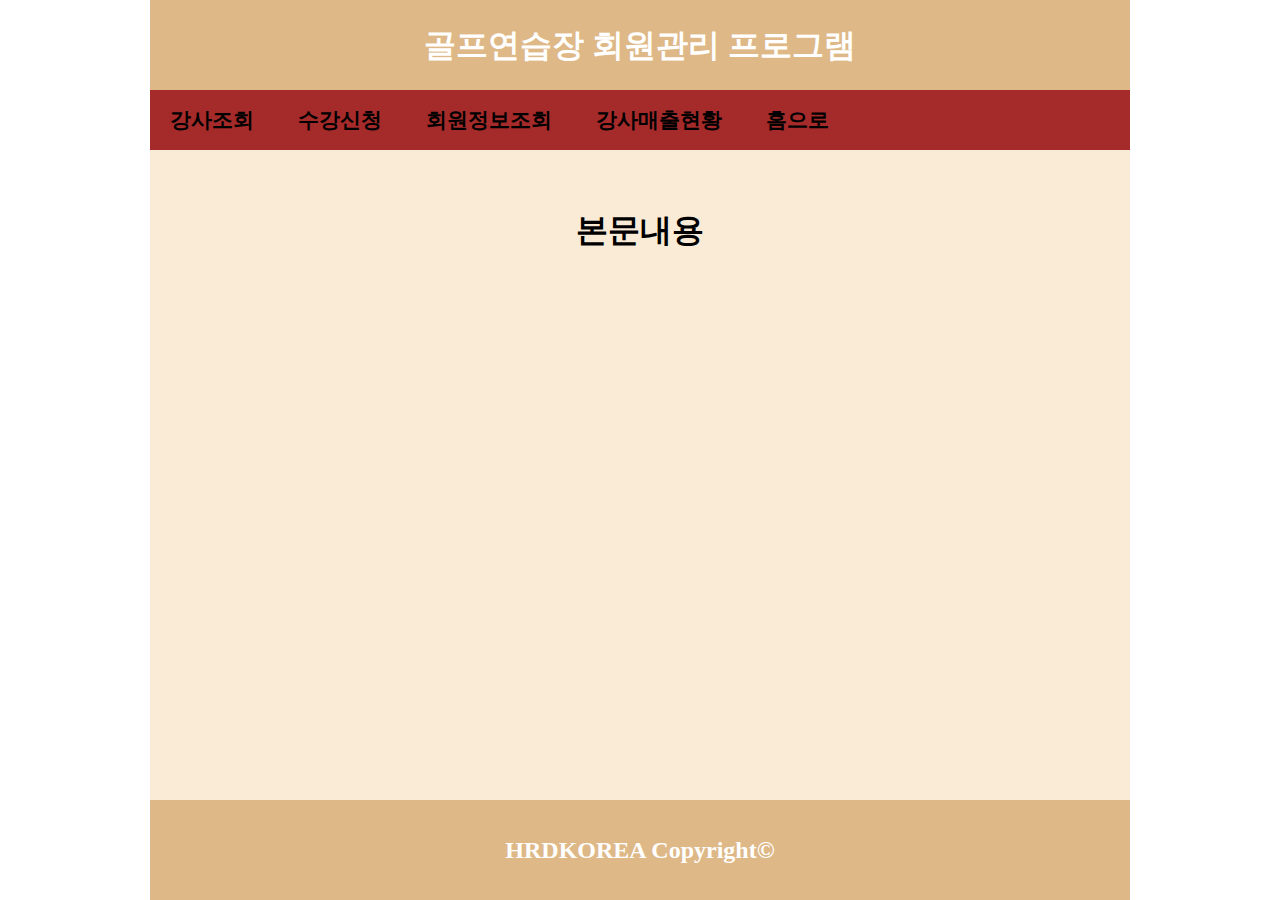
<file: index.html>
<!DOCTYPE html>
<html lang="ko">
<head>
    <meta charset="UTF-8">
    <meta name="viewport" content="width=device-width, initial-scale=1.0">
    <title>골프연습장 회원관리 프로그램</title>
    <link rel="stylesheet" href="./css/basic.css">
    <link rel="stylesheet" href="./css/header.css">
    <link rel="stylesheet" href="./css/nav.css">
    <link rel="stylesheet" href="./css/footer.css">


</head>
<body>
    <header class="top_main">
        <div class="top_title">
            <h1>골프연습장 회원관리 프로그램</h1>
        </div>
        <nav id="top_menu">
            <ul>    <!-- ul>li*5>a[href="#"] -->
                <li><a href="html/teacher_select.html">강사조회</a></li>
                <li><a href="html/sign_up.html">수강신청</a></li>
                <li><a href="html/member.html">회원정보조회</a></li>
                <li><a href="html/teacher_sales.html">강사매출현황</a></li>
                <li><a href="index.html">홈으로</a></li>
            </ul>
        </nav>
    </header>

    <div class="container">
       <h1>본문내용</h1> 

    </div>
    <footer class="footer">
        <h2>HRDKOREA Copyright&copy;</h2>
    </footer>

</body>
</html>
</file>
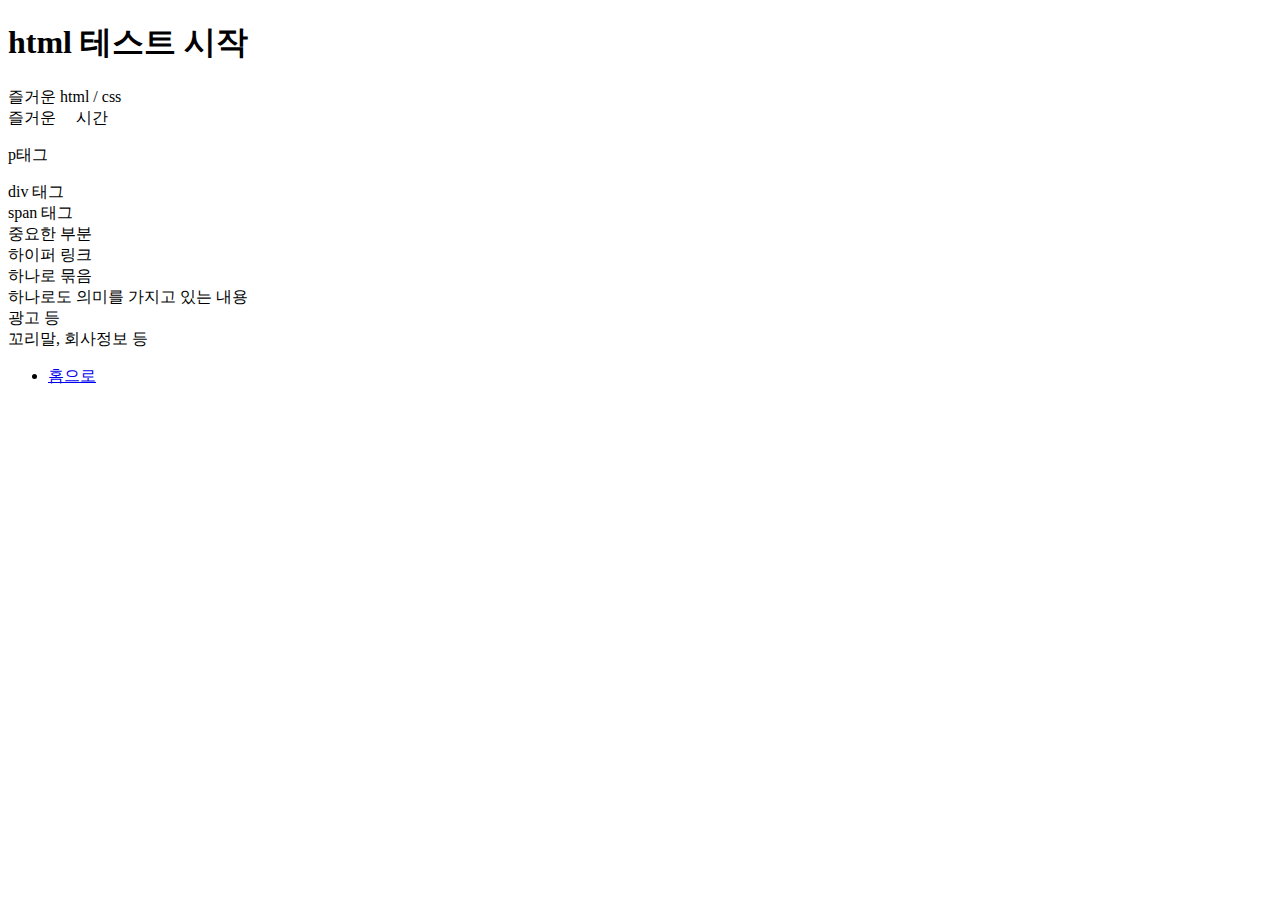
<file: html_test.html>
<!DOCTYPE html> <!-- html5로 작성 -->
<html lang="ko"> <!-- <태그명 속성 = "값"> -->
<head> <!-- css, 자바스크립트, 함수 미리 실행되어야 할 것 정보들 -->
    <meta charset="UTF-8"> <!-- 정보 문자셋 -->
    <meta name="viewport" content="width=device-width, initial-scale=1.0">
    <!-- 컴파일러는 위에서 아래로 컴파일
        같은 이름의 스타일이 있는 경우 아래쪽 것이 우선으로 표현 -->

    <!-- css, 폰트 -->
    <!-- 자바스크립트, 제이쿼리 -->
    
    <!-- 현재 보고있는 웹페이지 정보 제공 -->
    <title>연습</title>
</head>
<body>
<h1>html 테스트 시작</h1>    <!-- 헤드라인, 블록레벨 태그 -->
즐거운 html / css <br>
즐거운&nbsp;&nbsp;&nbsp;&nbsp;&nbsp;시간<br> <!-- 일정한 간격을 줌 -->

<p> p태그 </p> <!-- <br><br> -->
<div> div 태그 </div> <!-- <br> -->
<span> span 태그 </span>   <!-- 하나의 상자로 묶지만 줄바꿈이 없다 --> <!-- 다른곳에 영향을 주지 않으면서 상자로 묶고 싶을 때 -->
<header> 중요한 부분 </header>
<nav> 하이퍼 링크 </nav>
<section> 하나로 묶음 </section>
<article> 하나로도 의미를 가지고 있는 내용 </article>
<aside> 광고 등 </aside>
<footer> 꼬리말, 회사정보 등</footer>

<nav>
    <ul>
        <li><a href="#">홈으로</a></li>


    </ul>

</nav>

</body>
</html>
</file>
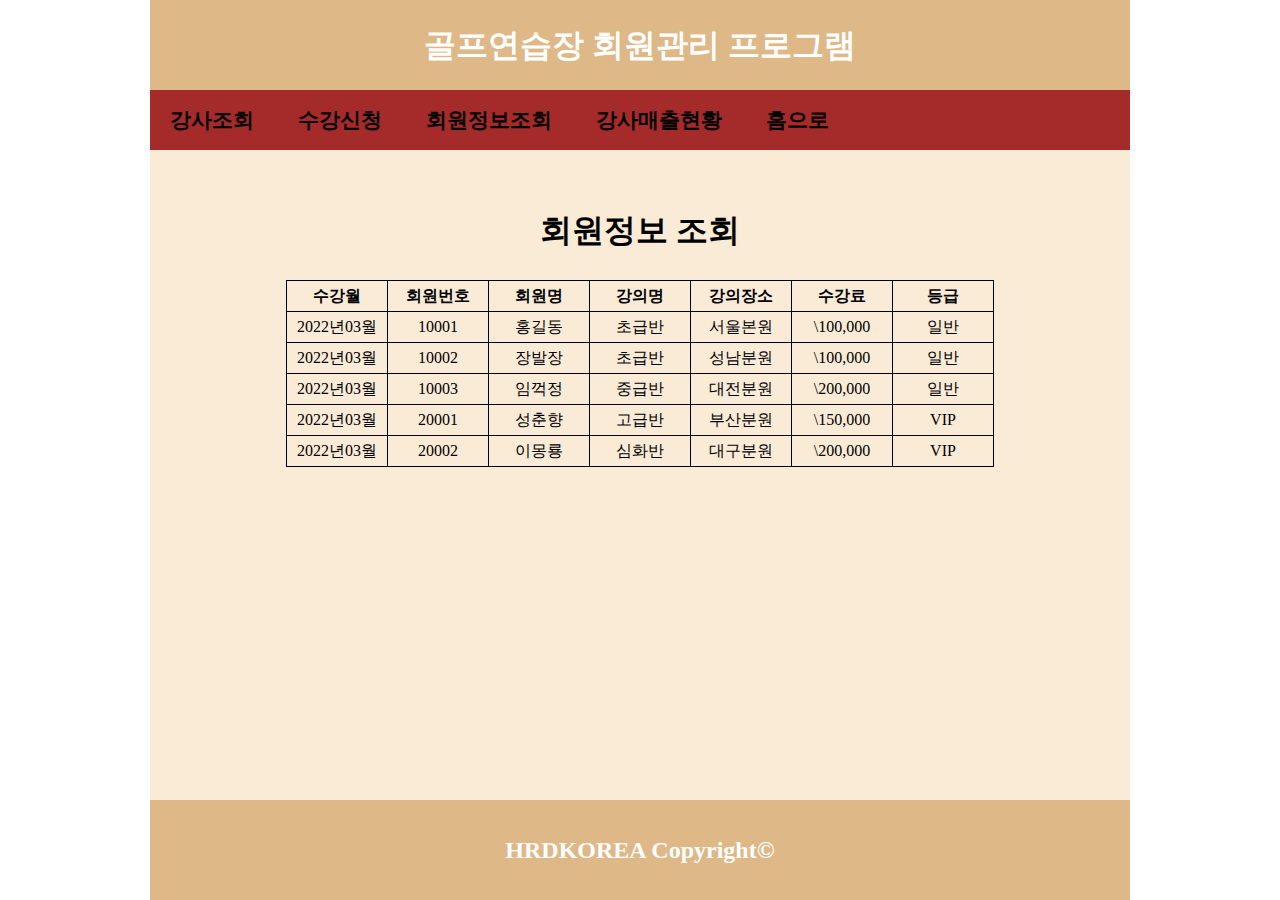
<file: html/member.html>
<!DOCTYPE html>
<html lang="ko">
<head>
    <meta charset="UTF-8">
    <meta name="viewport" content="width=device-width, initial-scale=1.0">
    <title>회원정보 조회</title>
    <link rel="stylesheet" href="../css/basic.css">
    <link rel="stylesheet" href="../css/header.css">
    <link rel="stylesheet" href="../css/nav.css">
    <link rel="stylesheet" href="../css/footer.css">

</head>


<body>
<header class="top_main">
    <div class="top_title">
        <h1>골프연습장 회원관리 프로그램</h1>
    </div>
    <nav id="top_menu">
        <ul>    <!-- ul>li*5>a[href="#"] -->
            <li><a href="teacher_select.html">강사조회</a></li>
            <li><a href="sign_up.html">수강신청</a></li>
            <li><a href="member.html">회원정보조회</a></li>
            <li><a href="teacher_sales.html">강사매출현황</a></li>
            <li><a href="../index.html">홈으로</a></li>
        </ul>
    </nav>

</header>

<div class="container">
    <h1>회원정보 조회</h1>
    <table border="1">
        <tr>
            <th>수강월</th>
            <th>회원번호</th>
            <th>회원명</th>
            <th>강의명</th>
            <th>강의장소</th>            
            <th>수강료</th>            
            <th>등급</th>            
        </tr>
        <tr>
            <td>2022년03월</td>
            <td>10001</td>
            <td>홍길동</td>
            <td>초급반</td>
            <td>서울본원</td>
            <td>\100,000</td>
            <td>일반</td>
        </tr>
        <tr>
            <td>2022년03월</td>
            <td>10002</td>
            <td>장발장</td>
            <td>초급반</td>
            <td>성남분원</td>
            <td>\100,000</td>
            <td>일반</td>
        </tr>
        <tr>
            <td>2022년03월</td>
            <td>10003</td>
            <td>임꺽정</td>
            <td>중급반</td>
            <td>대전분원</td>
            <td>\200,000</td>
            <td>일반</td>
        </tr>
        <tr>
            <td>2022년03월</td>
            <td>20001</td>
            <td>성춘향</td>
            <td>고급반</td>
            <td>부산분원</td>
            <td>\150,000</td>
            <td>VIP</td>
        </tr>
        <tr>
            <td>2022년03월</td>
            <td>20002</td>
            <td>이몽룡</td>
            <td>심화반</td>
            <td>대구분원</td>
            <td>\200,000</td>
            <td>VIP</td>
        </tr>

    </table>

</div>

<footer class="footer">
    <h2>HRDKOREA Copyright&copy;</h2>
</footer>

</body>
</html>
</file>
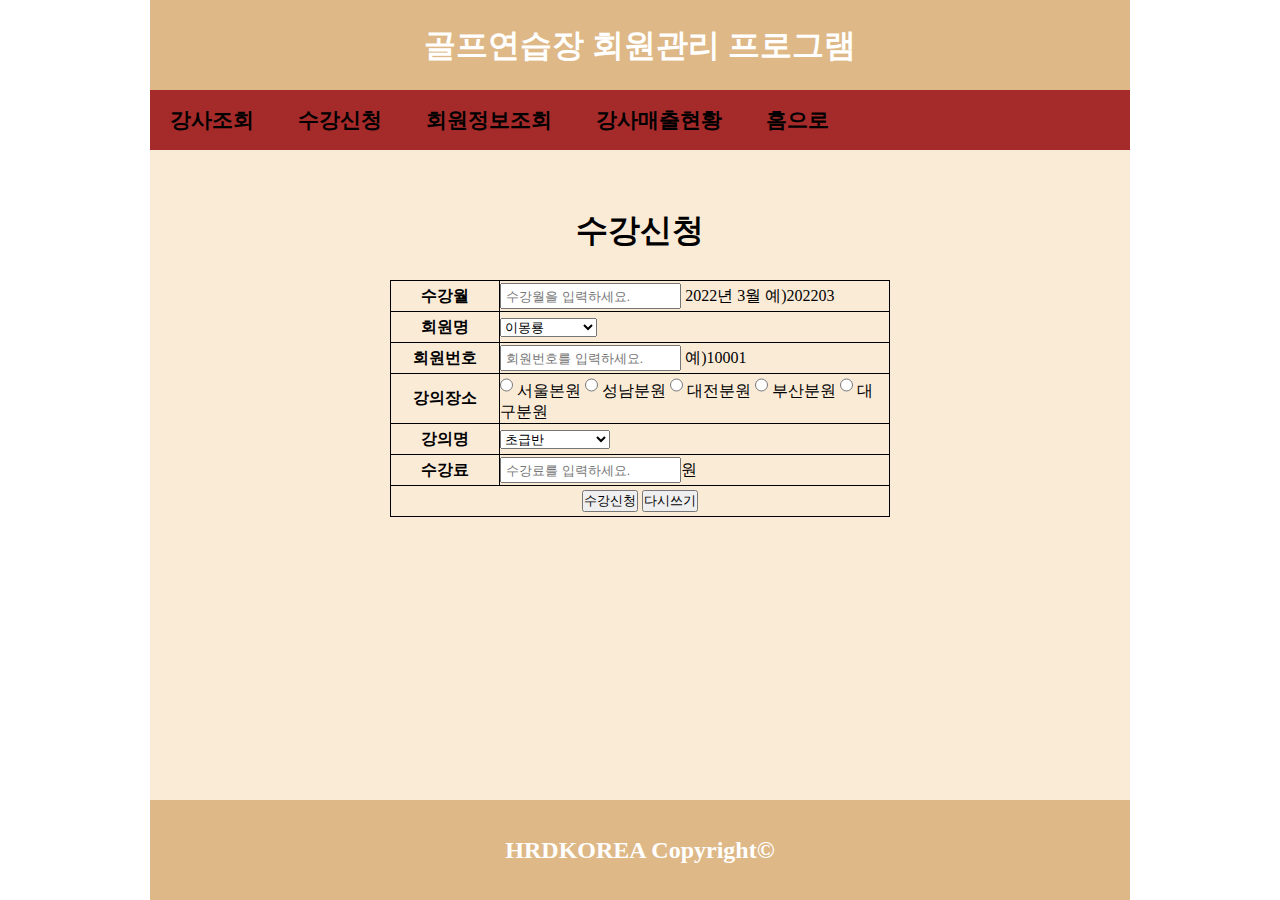
<file: html/sign_up.html>
<!DOCTYPE html>
<html lang="ko">
<head>
    <meta charset="UTF-8">
    <meta name="viewport" content="width=device-width, initial-scale=1.0">
    <title>수강신청</title>
    <link rel="stylesheet" href="../css/basic.css">
    <link rel="stylesheet" href="../css/header.css">
    <link rel="stylesheet" href="../css/nav.css">
    <link rel="stylesheet" href="../css/footer.css">


    <style>
       
        table{
            width: 500px;
        }

        th{
            width: 50px;
        }

        td{
           width: 450px;
           text-align: left;
        }

        td>input {
            height: 22px;
        }
    
        tr:last-child>td {
            text-align: center;
        }

    </style>

</head>
<body>
    <header class="top_main">
    <div class="top_title">
        <h1>골프연습장 회원관리 프로그램</h1>
    </div>
    <nav id="top_menu">
        <ul>    <!-- ul>li*5>a[href="#"] -->
            <li><a href="teacher_select.html">강사조회</a></li>
            <li><a href="sign_up.html">수강신청</a></li>
            <li><a href="member.html">회원정보조회</a></li>
            <li><a href="teacher_sales.html">강사매출현황</a></li>
            <li><a href="../index.html">홈으로</a></li>
        </ul>
    </nav>

</header>


<!-- <tr>
    <th>aaa</th>
        <td>
            <input type="text" name="aaa" id="aaa">
            <input type="text" name="bbb" id="bbb" readonly="읽기전용">
        </td>
            readonly : 읽기전용, 입력 및 수정 불가, 수정페이지에서 회원아이디등에 적용
            placeholder : 힌트, 설명글
            required : 필수 입력, 입력 되지 않으면 전공(submit)이 안됨 
    </tr>-->

<div class="container">
    <h1>수강신청</h1>

    <!-- method는 전송 방식
            get : 주소 표시줄에 전송 내용 표시
            post : 파일에 첨가해서 보내는 것, 주소 표시줄에 전송내용 나타나지 않음
    -->

<form action="./sign_up.html" method="post" name="member_name">
    
    <table border="1">
        <tr>
            <th>수강월</th>
            <td><input type="number" id="month" placeholder=" 수강월을 입력하세요."> 2022년 3월 예)202203</td>
        </tr>
        <tr>
            <th>회원명</th>
            <td><select name="text" id="member_name" required>회원명 <!-- required : 필수입력 -->
                <option disabled>----회원명----</option>
                <option value="member_name" selected>홍길동</option>
                <option value="member_name" selected>장발장</option>
                <option value="member_name" selected>임꺽정</option>
                <option value="member_name" selected>성춘향</option>
                <option value="member_name" selected>이몽룡</option>
            </select>
            </td>
            
        </tr>
        <tr>
            <th>회원번호</th>
            <td><input type="number" id="member_number"  placeholder=" 회원번호를 입력하세요."> 예)10001</td>
        </tr>
        <tr>
            <th>강의장소</th>
            <td><input type="radio" name="place" value="seoul" id="place">        <!--name을 값은 값으로 지정해야 그룹화가 되면서 하나씩만 선택 가능해짐, 중복 선택 x -->
                <label for="text">서울본원</label>
                <input type="radio" name="place" value="sungnam" id="place">
                <label for="text">성남분원</label>
                <input type="radio" name="place" value="daejeon" id="place">
                <label for="text">대전분원</label>
                <input type="radio" name="place" value="busan" id="place">
                <label for="text">부산분원</label>
                <input type="radio" name="place" value="daegu" id="place">
                <label for="text">대구분원</label>
            </td> 
        </tr>

        <tr>
            <th>강의명</th>
            <td><select name="text" id="class_signup">강의신청
                <option disabled>----강의신청----</option>
                <option value="class_signup" >초급반</option>
                <option value="class_signup" >중급반</option>
                <option value="class_signup" >고급반</option>
                <option value="class_signup" >심화반</option>
            </select>
            </td>
            
        </tr>
        <tr>
            <th>수강료</th>
            <td><input type="text"  placeholder=" 수강료를 입력하세요.">원</td>
        </tr>
        <tr>
            <td colspan="2">
                <input type="submit" value="수강신청">
                <input type="reset" value="다시쓰기">
        </tr>
    </table>
</form>
</div>

<footer class="footer">
    <h2>HRDKOREA Copyright&copy;</h2>
</footer>

</body>
</html>
</file>
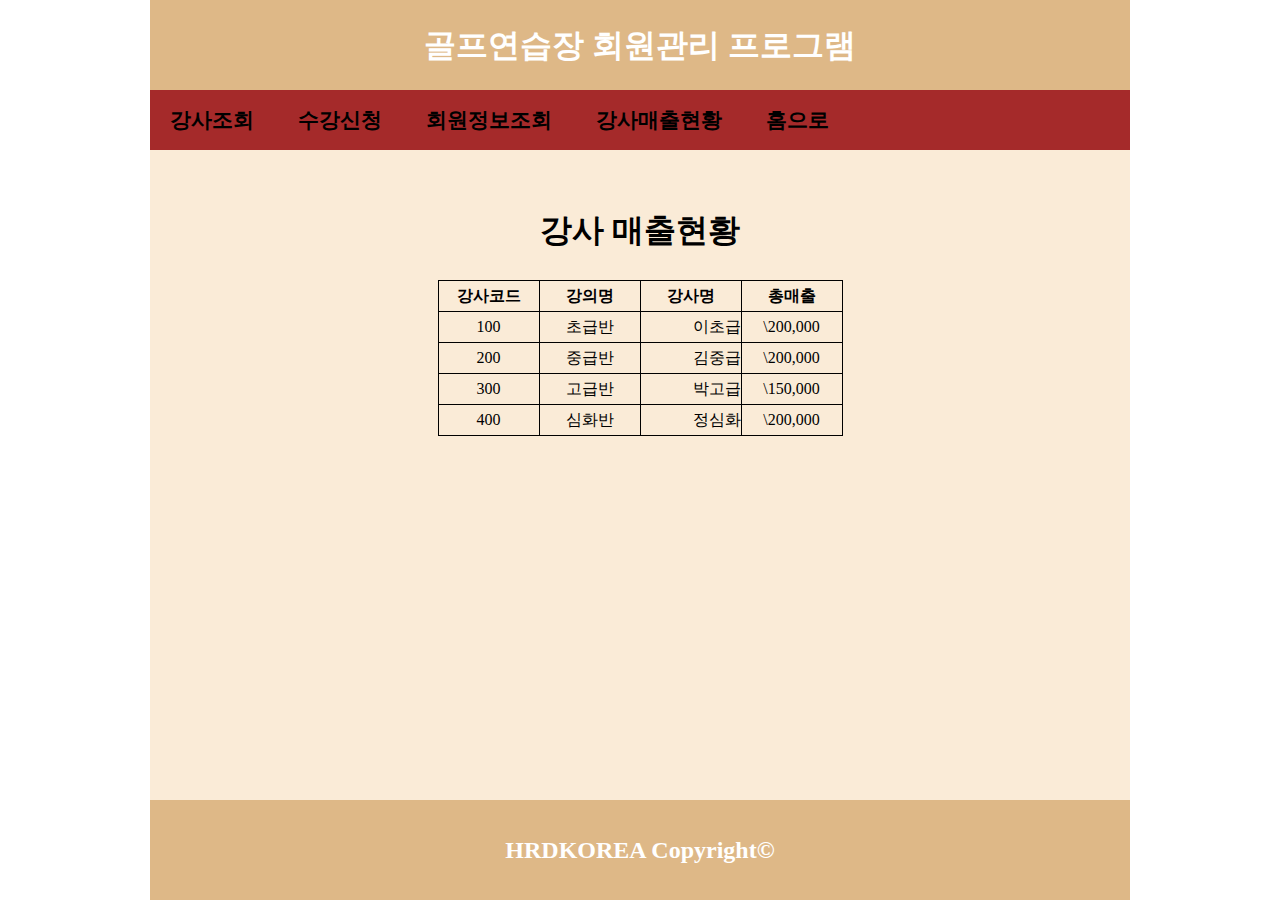
<file: html/teacher_sales.html>
<!DOCTYPE html>
<html lang="ko">
<head>
    <meta charset="UTF-8">
    <meta name="viewport" content="width=device-width, initial-scale=1.0">
    <title>강사매출현황</title>
    <link rel="stylesheet" href="../css/basic.css">
    <link rel="stylesheet" href="../css/header.css">
    <link rel="stylesheet" href="../css/nav.css">
    <link rel="stylesheet" href="../css/footer.css">


<style>

    tr>td:nth-child(3){
        text-align: right;
    }

</style>

</head>
<body>
<header class="top_main">
    <div class="top_title">
        <h1>골프연습장 회원관리 프로그램</h1>
    </div>
    <nav id="top_menu">
        <ul>    <!-- ul>li*5>a[href="#"] -->
            <li><a href="teacher_select.html">강사조회</a></li>
            <li><a href="sign_up.html">수강신청</a></li>
            <li><a href="member.html">회원정보조회</a></li>
            <li><a href="teacher_sales.html">강사매출현황</a></li>
            <li><a href="../index.html">홈으로</a></li>
        </ul>
    </nav>

</header>

<div class="container">
    <h1>강사 매출현황</h1>
    <table border="1">
        <tr>
            <th>강사코드</th>
            <th>강의명</th>
            <th>강사명</th>
            <th>총매출</th>            
        </tr>
        <tr>
            <td>100</td>
            <td>초급반</td>
            <td>이초급</td>
            <td>\200,000</td>
        </tr>
        <tr>
            <td>200</td>
            <td>중급반</td>
            <td>김중급</td>
            <td>\200,000</td>
        </tr>
        <tr>
            <td>300</td>
            <td>고급반</td>
            <td>박고급</td>
            <td>\150,000</td>
        </tr>
        <tr>
            <td>400</td>
            <td>심화반</td>
            <td>정심화</td>
            <td>\200,000</td>
        </tr>




    </table>



</div>

<footer class="footer">
    <h2>HRDKOREA Copyright&copy;</h2>
</footer>
</file>
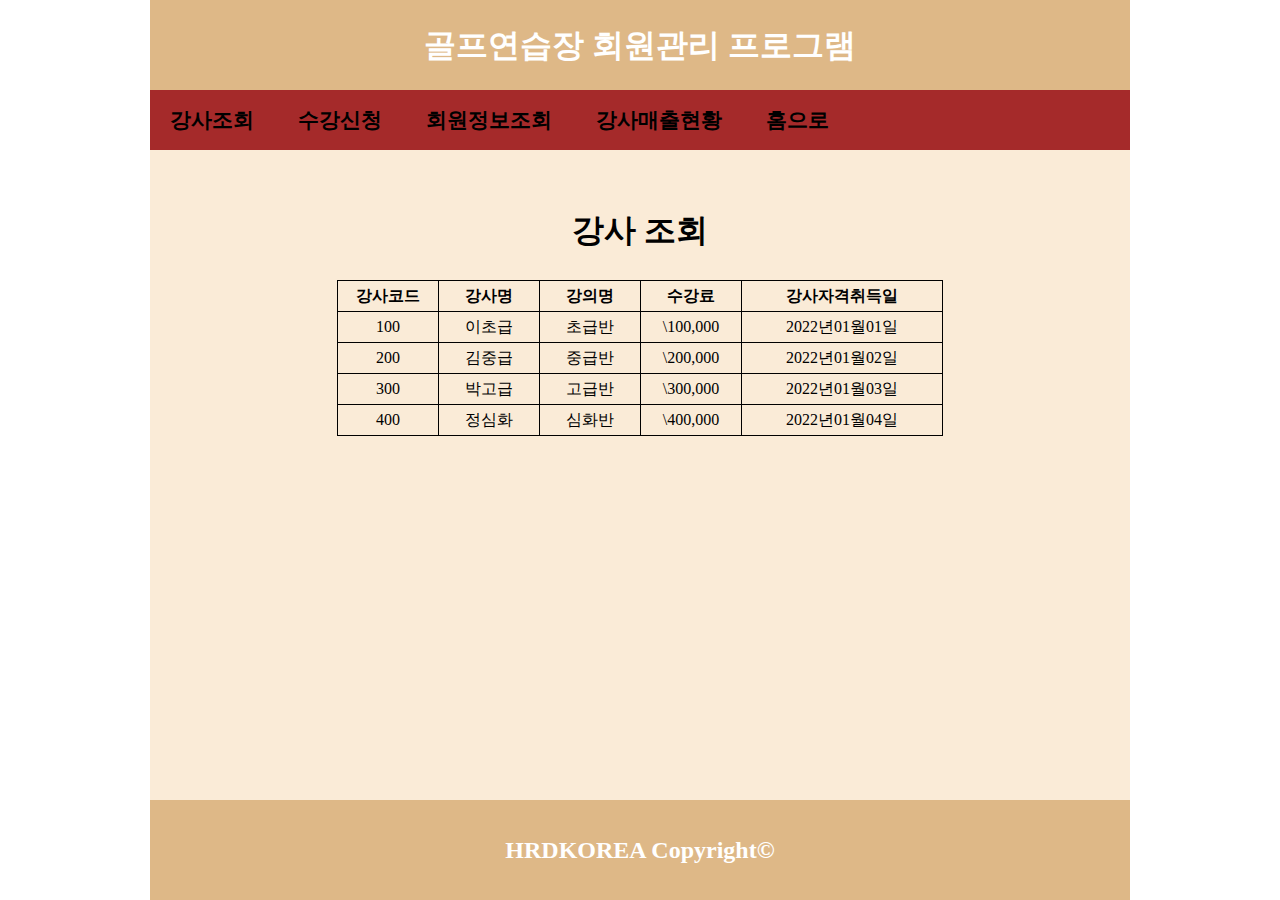
<file: html/teacher_select.html>
<!DOCTYPE html>
<html lang="ko">
<head>
    <meta charset="UTF-8">
    <meta name="viewport" content="width=device-width, initial-scale=1.0">
    <title>강사 조회</title>
    <link rel="stylesheet" href="../css/basic.css">
    <link rel="stylesheet" href="../css/header.css">
    <link rel="stylesheet" href="../css/nav.css">
    <link rel="stylesheet" href="../css/footer.css">


<style>
    
    td:last-child{
       width: 200px;
    }

</style>

</head>
<body>
<header class="top_main">
    <div class="top_title">
        <h1>골프연습장 회원관리 프로그램</h1>
    </div>
    <nav id="top_menu">
        <ul>    <!-- ul>li*5>a[href="#"] -->
            <li><a href="html/teacher_select.html">강사조회</a></li>
            <li><a href="sign_up.html">수강신청</a></li>
            <li><a href="member.html">회원정보조회</a></li>
            <li><a href="teacher_sales.html">강사매출현황</a></li>
            <li><a href="../index.html">홈으로</a></li>
        </ul>
    </nav>

</header>

<div class="container">
    <h1>강사 조회</h1>
    <table border="1">
        <tr>
            <th>강사코드</th>
            <th>강사명</th>
            <th>강의명</th>
            <th>수강료</th>
            <th>강사자격취득일</th>            
        </tr>
        <tr>
            <td>100</td>
            <td>이초급</td>
            <td>초급반</td>
            <td>\100,000</td>
            <td>2022년01월01일</td>
        </tr>
        <tr>
            <td>200</td>
            <td>김중급</td>
            <td>중급반</td>
            <td>\200,000</td>
            <td>2022년01월02일</td>
        </tr>
        <tr>
            <td>300</td>
            <td>박고급</td>
            <td>고급반</td>
            <td>\300,000</td>
            <td>2022년01월03일</td>
        </tr>
        <tr>
            <td>400</td>
            <td>정심화</td>
            <td>심화반</td>
            <td>\400,000</td>
            <td>2022년01월04일</td>
        </tr>




    </table>



</div>

<footer class="footer">
    <h2>HRDKOREA Copyright&copy;</h2>
</footer>
</body>
</html>
</file>
<file: css/basic.css>
@charset "utf-8";

*{ margin: 0; padding: 0;}


body{
    width: 980px;   /* 12로 나누어 나머지가 0이 되는 값 */
    margin: 0px auto;   /* 가운데 정렬 */
    padding: 0;

}

ul,ol,li{
    margin: 0;
    padding: 0;
    list-style: none;
}

a, a:visited{   /*  a:visited : 방문(한번이라도 누르고 나오면)하고 나오면 색상이 변경되어 있는것 */
    color: black;
    text-decoration: none;
}

img{
    border: 0;
    margin: 0;
    padding: 0;
}
</file>
<file: css/header.css>
@charset "utf-8";

.top_main{
    width: 100%;
    height: 150px;
    /* margin-bottom: 10px; */
    background-color: bisque;   /* 자율부분 */
}

.top_title{
    background-color: burlywood;
    height: 90px;
    line-height: 90px;
    text-align: center;
}

.top_title>h1{
    color: white;
    font-family: "돋움";
}


#top_menu{
    height: 60px;
    background-color: brown;
}

#top_menu li{
    display: inline-block;
    line-height: 40px;
}

#top_menu li>a{
    display: block;
    font-size: 1.3rem;
    font-weight: bolder;
    padding: 10px 20px;
    background-color: brown;
}
</file>
<file: css/nav.css>
@charset "utf-8";

.container{
    height: 600px;
    padding-top: 50px;
    background-color: antiquewhite;
}

.container>h1 {
    height: 50px;
    line-height: 60px;
    width: 100%;
    text-align: center;
    margin-bottom: 30px;
}


table{
    margin: 0 auto;     /*부모 요소 크기에서 가운데 맞춤*/
    border: 1px solid black;
    border-collapse: collapse;  /*테이블 사이의 간격 없애줌*/
}

th, td{
    width: 100px;
    height: 30px;
    text-align: center;
    vertical-align: middle;
}

td:last-child{
   width: 50px;
}
</file>
<file: css/footer.css>
@charset "utf-8";

.footer{
    height: 100px;
    line-height: 100px;
    background-color: burlywood;
    text-align: center;
}

.footer>h2{
    color: white;
}
</file>
